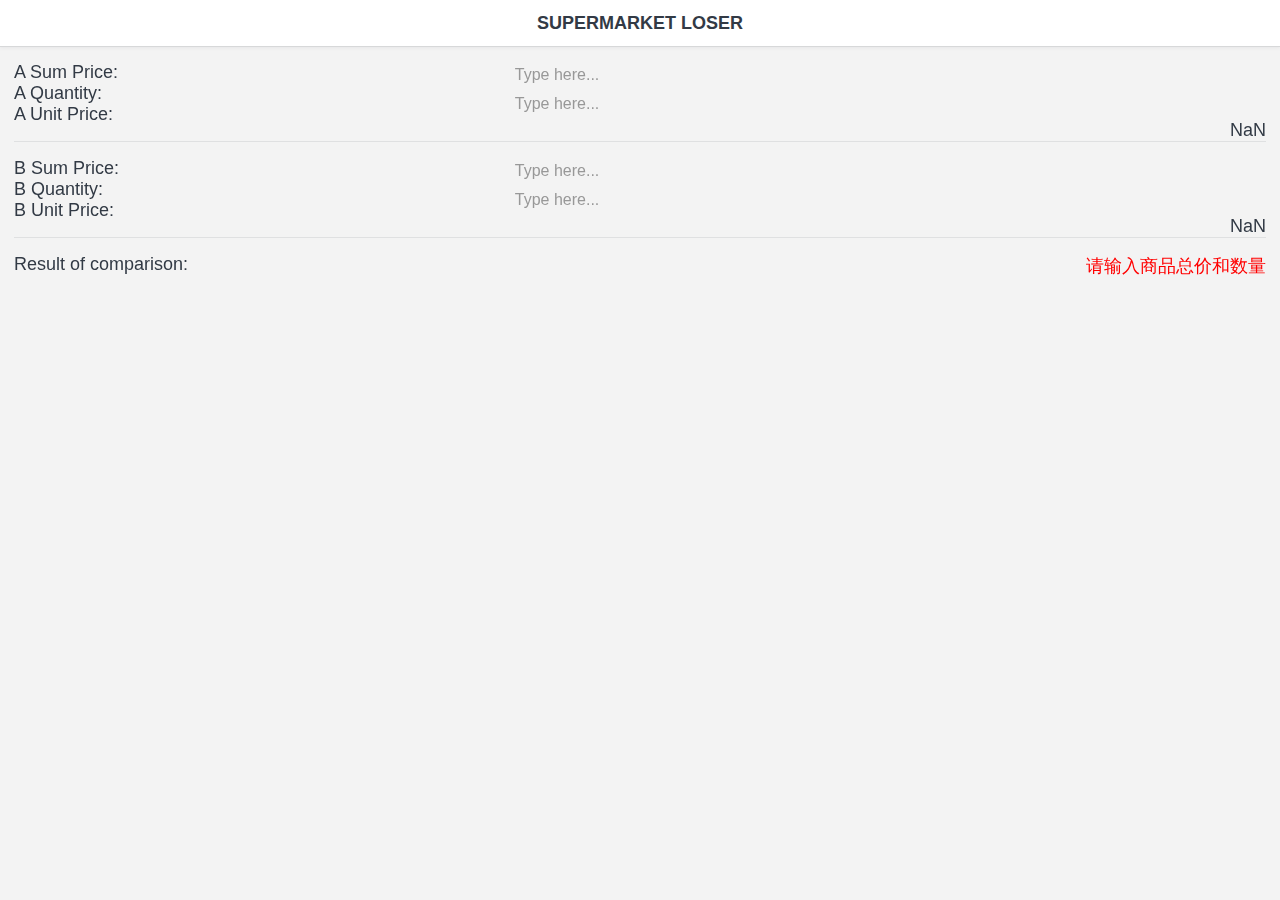
<file: www/index.html>
<!DOCTYPE html>
<html>
<head>
    <title>Supermarket Loser</title>
        
    <meta charset="utf-8" />
    <meta http-equiv="X-UA-Compatible" content="IE=edge,chrome=1" />
    <meta name="apple-mobile-web-app-capable" content="yes" />
    <meta name="viewport" content="width=device-width, initial-scale=1.0, maximum-scale=1.0" />

    <!-- This script is added by PhoneGap build -->
    <script type="text/javascript" src="cordova.js"></script>

    <!--[if lt IE 9]>
    <script type="text/javascript" src="js/jquery-1.10.2.min.js"></script>
    <![endif]-->
    <!--[if gte IE 9]><!-->
    <script type="text/javascript" src="js/jquery-2.0.3.min.js"></script>
    <!--<![endif]-->
    <script type="text/javascript" src="js/knockout-3.0.0.js"></script>

    <script type="text/javascript" src="js/globalize.min.js"></script>
    <script type="text/javascript" src="js/localization/globalize.culture.zh_CN.js"></script>
    <script type="text/javascript" src="js/localization/localization.default.js"></script>
    <script type="text/javascript" src="js/localization/localization.zh_CN.js"></script>

    <script type="text/javascript" src="js/dx.phonejs.js"></script>
    
    <link rel="stylesheet" type="text/css" href="css/dx.common.css" />
    <link rel="stylesheet" type="text/css" href="css/dx.ios.default.css" />
    <link rel="stylesheet" type="text/css" href="css/dx.android.holo-dark.css" />
    <link rel="stylesheet" type="text/css" href="css/dx.win8.black.css" />
    <link rel="stylesheet" type="text/css" href="css/dx.tizen.black.css" />
    <link rel="stylesheet" type="text/css" href="css/dx.generic.light.css" />

    <!-- App -->
    <link rel="stylesheet" type="text/css" href="index.css" />
    <script type="text/javascript" src="app.config.js"></script>
    <script type="text/javascript" src="index.js"></script>

    <!-- Layouts -->
    <script type="text/javascript" src="layouts/Empty/EmptyLayout.js"></script>
    <link rel="stylesheet" type="text/css" href="layouts/Empty/EmptyLayout.css" />
    <link rel="dx-template" type="text/html" href="layouts/Empty/EmptyLayout.html"/>

    <!-- App views -->
    <script type="text/javascript" src="views/home.js"></script>
    <link rel="dx-template" type="text/html" href="views/home.html"/>
</head>
<body>
    <div id="viewport" class="dx-viewport dx-ios-stripes"></div>
</body>
</html>
</file>
<file: www/css/dx.common.css>
/*! 
* DevExpress PhoneJS
* Version: 13.2.8
* Build date: Mar 11, 2014
*
* Copyright (c) 2012 - 2014 Developer Express Inc. ALL RIGHTS RESERVED
* EULA: http://phonejs.devexpress.com/EULA
*/

html, body, div, span, applet, object, iframe, h1, h2, h3, h4, h5, h6, p, blockquote, pre, a, abbr, acronym, address, big, cite, code, del, dfn, em, font, img, ins, kbd, q, s, samp, small, strike, strong, sub, sup, tt, var, b, u, i, center, dl, dt, dd, ol, ul, li, fieldset, form, label, legend, table, caption, tbody, tfoot, thead, tr, th, td
{
  font-size: 100%;
  margin: 0;
  padding: 0;
  border: 0;
  outline: 0;
  background: transparent;
}
html, body
{
  width: 100%;
  height: 100%;
}
body
{
  background: #fff;
}
.dx-viewport, .dx-hidden-bag
{
  width: 100%;
  height: 100%;
}
.dx-hidden-bag
{
  top: -9999px;
  left: -9999px;
  position: fixed;
}
blockquote, q
{
  quotes: none;
}
a
{
  color: #818181;
}
:focus
{
  outline: 0;
}
ins
{
  text-decoration: none;
}
del
{
  text-decoration: line-through;
}
table
{
  border-collapse: collapse;
  border-spacing: 0;
}
article, aside, details, figcaption, figure, footer, header, hgroup, menu, nav, section
{
  display: block;
}
.dx-full-height
{
  height: 100%;
}
.dx-transition
{
  position: relative;
}
.dx-transition-absolute .dx-transition-inner-wrapper
{
  position: absolute;
  height: 100%;
  width: 100%;
}
.dx-transition-absolute .dx-inactive-view
{
  left: -9999px !important;
  height: 100%;
  position: absolute !important;
}
.dx-transition-absolute .dx-active-view
{
  left: 0;
  height: 100%;
  position: absolute;
}
.dx-hidden, .dx-transition-static .dx-inactive-view
{
  display: none !important;
}
.dx-inactive-view .dx-loadindicator
{
  display: none;
}
.dx-clearfix:before, .dx-clearfix:after
{
  display: table;
  line-height: 0;
  content: "";
}
.dx-clearfix:after
{
  clear: both;
}
.dx-translate-disabled
{
  -webkit-transform: none !important;
  -moz-transform: none !important;
  -ms-transform: none !important;
  -o-transform: none !important;
  transform: none !important;
}
.dx-hidden-input
{
  position: fixed;
  left: -10px;
  top: -10px;
  width: 0;
  height: 0;
}
.dx-user-select
{
  -webkit-user-select: text;
  -moz-user-select: text;
  -ms-user-select: text;
  -o-user-select: text;
  user-select: text;
}
.dx-color-scheme
{
  font-family: "#";
}
.dx-widget
{
  padding: 0;
  -webkit-touch-callout: none;
  -webkit-tap-highlight-color: rgba(0,0,0,0);
  -ms-content-zooming: none;
  -webkit-text-size-adjust: none;
}
.dx-widget.dx-state-invisible, .dx-widget .dx-state-invisible
{
  display: none !important;
}
.dx-fieldset
{
  margin-bottom: 20px;
}
.dx-fieldset .dx-field
{
  padding: .4em;
  position: relative;
}
.dx-fieldset .dx-field:before, .dx-fieldset .dx-field:after
{
  display: table;
  line-height: 0;
  content: "";
}
.dx-fieldset .dx-field:after
{
  clear: both;
}
.dx-fieldset .dx-field-label
{
  float: left;
  width: 40%;
  overflow: hidden;
  text-overflow: ellipsis;
  -o-text-overflow: ellipsis;
  -ms-text-overflow: ellipsis;
  white-space: nowrap;
}
.dx-fieldset .dx-field-value
{
  float: right;
  overflow: hidden;
  text-overflow: ellipsis;
  -o-text-overflow: ellipsis;
  -ms-text-overflow: ellipsis;
  white-space: nowrap;
  margin: 0;
  width: 60%;
}
.dx-button-disabled
{
  cursor: default;
}
.dx-button
{
  display: inline-block;
  cursor: pointer;
  text-align: center;
  vertical-align: middle;
  max-width: 100%;
  -webkit-user-select: none;
  -moz-user-select: none;
  -ms-user-select: none;
  -o-user-select: none;
  user-select: none;
  -webkit-user-drag: none;
  -moz-user-drag: none;
  -ms-user-drag: none;
  -o-user-drag: none;
  user-drag: none;
}
.dx-button .dx-button-content
{
  overflow: hidden;
  text-overflow: ellipsis;
  -o-text-overflow: ellipsis;
  -ms-text-overflow: ellipsis;
  white-space: nowrap;
  max-height: 100%;
}
.dx-button.dx-state-disabled
{
  cursor: default;
}
.dx-button .dx-button-link
{
  text-decoration: none;
}
.dx-button .dx-icon
{
  display: inline-block;
  vertical-align: middle;
}
.dx-button .dx-button-text
{
  display: inline;
  vertical-align: middle;
}
.dx-scrollable
{
  height: 100%;
}
.dx-scrollable.dx-scrollable-native
{
  -webkit-overflow-scrolling: touch;
  -ms-overflow-style: -ms-autohiding-scrollbar;
  -ms-scroll-snap-type: proximity;
}
.dx-scrollable.dx-scrollable-native .dx-scrollable-scrollbar
{
  display: none;
}
.dx-scrollable.dx-scrollable-native.dx-scrollable-scrollbar-simulated
{
  position: relative;
}
.dx-scrollable.dx-scrollable-native.dx-scrollable-scrollbar-simulated .dx-scrollable-scrollbar
{
  display: block;
}
.dx-scrollable.dx-scrollable-native.dx-scrollable-vertical, .dx-scrollable.dx-scrollable-native.dx-scrollable-vertical .dx-scrollable-container
{
  overflow-y: auto;
  -ms-touch-action: pan-y;
  overflow-x: hidden;
}
.dx-scrollable.dx-scrollable-native.dx-scrollable-horizontal, .dx-scrollable.dx-scrollable-native.dx-scrollable-horizontal .dx-scrollable-container
{
  overflow-x: auto;
  -ms-touch-action: pan-x;
  overflow-y: hidden;
  float: none;
}
.dx-scrollable.dx-scrollable-native.dx-scrollable-both, .dx-scrollable.dx-scrollable-native.dx-scrollable-both .dx-scrollable-container
{
  overflow-x: auto;
  overflow-y: auto;
  -ms-touch-action: pan-y pan-x;
  float: none;
}
.dx-scrollable.dx-scrollable-native.dx-scrollable-disabled, .dx-scrollable.dx-scrollable-native.dx-scrollable-disabled .dx-scrollable-container
{
  overflow-x: hidden;
  overflow-y: hidden;
  -ms-touch-action: auto auto;
}
.dx-scrollable.dx-scrollable-native .dx-scrollable-container
{
  height: 100%;
  -webkit-overflow-scrolling: touch;
  position: relative;
}
.dx-scrollable.dx-scrollable-native .dx-scrollable-content
{
  -webkit-transform: translateZ(0);
}
.dx-scrollable.dx-scrollable-native.dx-scrollable-scrollbars-hidden ::-webkit-scrollbar
{
  opacity: 0;
}
.dx-scrollable.dx-scrollable-native.dx-scrollable-native-ios .dx-scrollable-content
{
  min-height: 101%;
}
.dx-scrollable.dx-scrollable-native.dx-scrollable-native-generic
{
  -ms-overflow-style: auto;
  overflow: hidden;
}
.dx-scrollable.dx-scrollable-native.dx-scrollable-native-generic .dx-scrollable-content
{
  height: auto;
  -webkit-transform: translateZ(0);
}
.dx-scrollable.dx-scrollable-native.dx-scrollable-native-android
{
  overflow: hidden;
}
.dx-scrollable.dx-scrollable-native.dx-scrollable-native-android .dx-scrollable-content
{
  -webkit-backface-visibility: visible;
  -moz-backface-visibility: visible;
  -ms-backface-visibility: visible;
  backface-visibility: visible;
  -webkit-transform: none;
  -moz-transform: none;
  -ms-transform: none;
  -o-transform: none;
  transform: none;
}
.dx-scrollable-container
{
  position: relative;
  overflow: hidden;
  width: 100%;
  height: 100%;
  -ms-touch-action: none;
  -webkit-tap-highlight-color: transparent;
}
.dx-scrollable-container:focus
{
  outline: none;
}
.dx-scrollable-content
{
  position: relative;
  min-height: 100%;
  -webkit-backface-visibility: hidden;
  -webkit-transform: translate3d(0,0,0);
}
.dx-scrollable-content:before, .dx-scrollable-content:after
{
  display: table;
  line-height: 0;
  content: "";
}
.dx-scrollable-content:after
{
  clear: both;
}
.dx-scrollable-horizontal .dx-scrollable-content, .dx-scrollable-both .dx-scrollable-content
{
  float: left;
  min-width: 100%;
  display: block;
}
.dx-scrollable-scrollbar
{
  position: absolute;
}
.dx-scrollable-scrollbar.dx-scrollbar-vertical
{
  top: 0;
  right: 0;
  height: 100%;
}
.dx-scrollable-scrollbar.dx-scrollbar-vertical .dx-scrollable-scroll
{
  width: 5px;
}
.dx-scrollable-scrollbar.dx-scrollbar-horizontal
{
  bottom: 0;
  left: 0;
  width: 100%;
}
.dx-scrollable-scrollbar.dx-scrollbar-horizontal .dx-scrollable-scroll
{
  height: 5px;
}
.dx-scrollable-scrollbar .dx-scrollable-scroll
{
  opacity: .5;
  position: relative;
  -webkit-transform: translate3d(0,0,0);
  -webkit-transition: opacity 0 linear 0;
  -moz-transition: opacity 0 linear 0;
  -o-transition: opacity 0 linear 0;
  transition: opacity 0 linear 0;
}
.dx-scrollable-scrollbar .dx-scrollable-scroll.dx-state-invisible
{
  display: block !important;
  opacity: 0;
  -webkit-transition: opacity 500ms linear 1s;
  -moz-transition: opacity 500ms linear 1s;
  -o-transition: opacity 500ms linear 1s;
  transition: opacity 500ms linear 1s;
}
.dx-scrollable-hidden
{
  position: absolute;
  -webkit-transform: translate(10000px,10000px);
  -moz-transform: translate(10000px,10000px);
  -ms-transform: translate(10000px,10000px);
  -o-transform: translate(10000px,10000px);
  transform: translate(10000px,10000px);
}
.dx-scrollview.dx-scrollable-native.dx-scrollable-native-android .dx-scrollview-content
{
  -webkit-transform: none;
  -moz-transform: none;
  -ms-transform: none;
  -o-transform: none;
  transform: none;
}
.dx-scrollview.dx-scrollable-native.dx-scrollable-native-android .dx-scrollview-scrollbottom
{
  -webkit-transform: none;
  -moz-transform: none;
  -ms-transform: none;
  -o-transform: none;
  transform: none;
}
.dx-scrollview.dx-scrollable-native.dx-scrollable-native-android .dx-scrollview-pull-down
{
  -webkit-transform: none;
  -moz-transform: none;
  -ms-transform: none;
  -o-transform: none;
  transform: none;
}
.dx-scrollview.dx-scrollable-native.dx-scrollable-native-android .dx-scrollview-pull-down .dx-scrollview-pull-down-image
{
  -webkit-transform: none;
  -moz-transform: none;
  -ms-transform: none;
  -o-transform: none;
  transform: none;
}
.dx-scrollview.dx-scrollable-native.dx-scrollable-native-android .dx-scrollview-top-pocket
{
  height: 3px;
}
.dx-scrollview.dx-scrollable-native.dx-scrollable-native-android .dx-scrollview-pull-down
{
  position: relative;
  height: 3px;
  width: 100%;
  top: 0;
  padding: 0;
  margin: 0 auto -2px;
  -webkit-transition: width 100ms linear 0;
  -moz-transition: width 100ms linear 0;
  -o-transition: width 100ms linear 0;
  transition: width 100ms linear 0;
  overflow: hidden;
}
.dx-scrollview.dx-scrollable-native.dx-scrollable-native-android .dx-scrollview-pull-down div
{
  position: absolute;
  width: 3px;
  height: 3px;
  top: 0;
  left: 0;
  opacity: 0;
}
.dx-scrollview.dx-scrollable-native.dx-scrollable-native-android .dx-scrollview-pull-down.dx-scrollview-pull-down-loading
{
  width: 100%;
}
.dx-scrollview.dx-scrollable-native.dx-scrollable-native-android .dx-scrollview-pull-down.dx-scrollview-pull-down-loading .dx-scrollview-pulldown-pointer1
{
  -webkit-animation: dx-pulldown-animation 2s ease-in infinite 0;
  -moz-animation: dx-pulldown-animation 2s ease-in infinite 0;
  -o-animation: dx-pulldown-animation 2s ease-in infinite 0;
  animation: dx-pulldown-animation 2s ease-in infinite 0;
}
.dx-scrollview.dx-scrollable-native.dx-scrollable-native-android .dx-scrollview-pull-down.dx-scrollview-pull-down-loading .dx-scrollview-pulldown-pointer2
{
  -webkit-animation: dx-pulldown-animation 2s ease-in infinite .5s;
  -moz-animation: dx-pulldown-animation 2s ease-in infinite .5s;
  -o-animation: dx-pulldown-animation 2s ease-in infinite .5s;
  animation: dx-pulldown-animation 2s ease-in infinite .5s;
}
.dx-scrollview.dx-scrollable-native.dx-scrollable-native-android .dx-scrollview-pull-down.dx-scrollview-pull-down-loading .dx-scrollview-pulldown-pointer3
{
  -webkit-animation: dx-pulldown-animation 2s ease-in infinite 1s;
  -moz-animation: dx-pulldown-animation 2s ease-in infinite 1s;
  -o-animation: dx-pulldown-animation 2s ease-in infinite 1s;
  animation: dx-pulldown-animation 2s ease-in infinite 1s;
}
.dx-scrollview.dx-scrollable-native.dx-scrollable-native-android .dx-scrollview-pull-down.dx-scrollview-pull-down-loading .dx-scrollview-pulldown-pointer4
{
  -webkit-animation: dx-pulldown-animation 2s ease-in infinite 1.5s;
  -moz-animation: dx-pulldown-animation 2s ease-in infinite 1.5s;
  -o-animation: dx-pulldown-animation 2s ease-in infinite 1.5s;
  animation: dx-pulldown-animation 2s ease-in infinite 1.5s;
}
@-webkit-keyframes dx-pulldown-animation
{
  0%
  {
    left: 0;
    opacity: .9;
  }
  100%
  {
    left: 100%;
    opacity: .6;
  }
}
@-moz-keyframes dx-pulldown-animation
{
  0%
  {
    left: 0;
    opacity: .9;
  }
  100%
  {
    left: 100%;
    opacity: .6;
  }
}
@-ms-keyframes dx-pulldown-animation
{
  0%
  {
    left: 0;
    opacity: .9;
  }
  100%
  {
    left: 100%;
    opacity: .6;
  }
}
@-o-keyframes dx-pulldown-animation{0%{left:0;opacity:.9;}100%{left:100%;opacity:.6;}}
@keyframes dx-pulldown-animation
{
  0%
  {
    left: 0;
    opacity: .9;
  }
  100%
  {
    left: 100%;
    opacity: .6;
  }
}
.dx-scrollview.dx-scrollable-native.dx-scrollable-native-ios .dx-scrollview-top-pocket
{
  position: absolute;
  left: 0;
  width: 100%;
  z-index: -1;
  overflow-y: auto;
  -webkit-transition: -webkit-transform 400ms ease;
  -moz-transition: -moz-transform 400ms ease;
  -o-transition: -o-transform 400ms ease;
  transition: transform 400ms ease;
  -webkit-transform: translate3d(0,0,0) scale(1);
  -moz-transform: translate3d(0,0,0) scale(1);
  -ms-transform: translate3d(0,0,0) scale(1);
  -o-transform: translate3d(0,0,0) scale(1);
  transform: translate3d(0,0,0) scale(1);
}
.dx-scrollview.dx-scrollable-native.dx-scrollable-native-ios .dx-scrollview-content
{
  -webkit-transition: -webkit-transform 400ms ease;
  -moz-transition: -moz-transform 400ms ease;
  -o-transition: -o-transform 400ms ease;
  transition: transform 400ms ease;
  -webkit-transform: none;
  -moz-transform: none;
  -ms-transform: none;
  -o-transform: none;
  transform: none;
}
.dx-scrollview.dx-scrollable-native.dx-scrollable-native-win8.dx-scrollable-disabled
{
  overflow-y: auto;
}
.dx-scrollview.dx-scrollable-native.dx-scrollable-native-win8.dx-scrollable-disabled .dx-scrollable-container
{
  overflow-y: auto;
  overflow-x: hidden;
}
.dx-scrollview.dx-scrollable-native.dx-scrollable-native-win8.dx-scrollable-disabled .dx-scrollable-container .dx-scrollable-content
{
  overflow-y: hidden;
}
.dx-scrollview.dx-scrollable-native.dx-scrollable-native-win8.dx-scrollable-disabled .dx-scrollable-container .dx-scrollview-content
{
  overflow-y: hidden;
}
.dx-scrollview.dx-scrollable-native.dx-scrollable-native-win8 .dx-scrollable-container .dx-scrollable-content
{
  height: 100%;
  width: 100%;
  overflow-y: auto;
  overflow-x: hidden;
  -ms-overflow-style: none;
  -ms-scroll-chaining: none;
  -ms-touch-action: pan-y;
}
.dx-scrollview.dx-scrollable-native.dx-scrollable-native-win8 .dx-scrollable-container .dx-scrollable-content:after
{
  display: block;
  content: " ";
  height: 30px;
}
.dx-scrollview.dx-scrollable-native.dx-scrollable-native-win8 .dx-scrollable-container .dx-scrollable-content .dx-scrollview-top-pocket
{
  min-height: 30px;
}
.dx-scrollview.dx-scrollable-native.dx-scrollable-native-win8 .dx-scrollable-container .dx-scrollview-content
{
  height: 100%;
  overflow-y: auto;
  overflow-x: hidden;
  -ms-overflow-style: -ms-autohiding-scrollbar;
  -ms-touch-action: pan-y;
}
.dx-scrollview.dx-scrollable-native.dx-scrollable-native-win8 .dx-scrollable-container.dx-scrollview-locked, .dx-scrollview.dx-scrollable-native.dx-scrollable-native-win8 .dx-scrollable-container.dx-scrollview-pull-down-refreshing, .dx-scrollview.dx-scrollable-native.dx-scrollable-native-win8 .dx-scrollable-container.dx-scrollview-pull-down-loading
{
  -ms-touch-action: none;
}
.dx-scrollview.dx-scrollable-native.dx-scrollable-native-win8 .dx-scrollable-container.dx-scrollview-locked .dx-scrollable-content, .dx-scrollview.dx-scrollable-native.dx-scrollable-native-win8 .dx-scrollable-container.dx-scrollview-pull-down-refreshing .dx-scrollable-content, .dx-scrollview.dx-scrollable-native.dx-scrollable-native-win8 .dx-scrollable-container.dx-scrollview-pull-down-loading .dx-scrollable-content
{
  -ms-touch-action: none;
}
.dx-scrollview.dx-scrollable-native.dx-scrollable-native-win8 .dx-scrollable-container.dx-scrollview-locked .dx-scrollview-content, .dx-scrollview.dx-scrollable-native.dx-scrollable-native-win8 .dx-scrollable-container.dx-scrollview-pull-down-refreshing .dx-scrollview-content, .dx-scrollview.dx-scrollable-native.dx-scrollable-native-win8 .dx-scrollable-container.dx-scrollview-pull-down-loading .dx-scrollview-content
{
  -ms-touch-action: none;
}
.dx-scrollview.dx-scrollable-native.dx-scrollable-native-win8 .dx-scrollable-container.dx-scrollview-pull-down-refreshing .dx-scrollview-pull-down-indicator, .dx-scrollview.dx-scrollable-native.dx-scrollable-native-win8 .dx-scrollable-container.dx-scrollview-pull-down-loading .dx-scrollview-pull-down-indicator
{
  opacity: 1;
}
.dx-scrollview.dx-scrollable-native.dx-scrollable-native-win8 .dx-scrollable-container.dx-scrollview-pull-down-refreshing .dx-scrollview-pull-down-image, .dx-scrollview.dx-scrollable-native.dx-scrollable-native-win8 .dx-scrollable-container.dx-scrollview-pull-down-loading .dx-scrollview-pull-down-image
{
  opacity: 0;
}
.dx-scrollview.dx-scrollable-native.dx-scrollable-native-win8 .dx-scrollable-container .dx-scrollview-pull-down-indicator
{
  transition: opacity ease 400ms;
}
.dx-scrollview.dx-scrollable-native.dx-scrollable-native-win8 .dx-scrollable-container .dx-scrollview-pull-down-indicator progress::-ms-fill
{
  animation-name: -ms-ring;
}
.dx-scrollview.dx-scrollable-native.dx-scrollable-native-win8 .dx-scrollable-container .dx-scrollview-bottom-pocket
{
  width: 100%;
  text-align: center;
}
.dx-scrollview.dx-scrollable-native.dx-scrollable-native-generic .dx-scrollview-top-pocket
{
  position: absolute;
  display: none;
}
.dx-scrollview .dx-scrollview-content
{
  position: static;
  -webkit-transform: translate3d(0,0,0);
  transform: translate3d(0,0,0);
}
.dx-scrollview .dx-scrollview-content:before, .dx-scrollview .dx-scrollview-content:after
{
  display: table;
  line-height: 0;
  content: "";
}
.dx-scrollview .dx-scrollview-content:after
{
  clear: both;
}
.dx-scrollview .dx-scrollview-pull-down
{
  width: 100%;
  height: 50px;
  padding-top: 30px;
  top: -80px;
  overflow: hidden;
  -webkit-transform: translate3d(0,0,0);
  -moz-transform: translate3d(0,0,0);
  -ms-transform: translate3d(0,0,0);
  -o-transform: translate3d(0,0,0);
  transform: translate3d(0,0,0);
  -webkit-user-drag: none;
  -moz-user-drag: none;
  -ms-user-drag: none;
  -o-user-drag: none;
  user-drag: none;
}
.dx-scrollview .dx-scrollview-pull-down .dx-scrollview-pull-down-container
{
  display: inline-block;
  width: 49%;
  text-align: right;
}
.dx-scrollview .dx-scrollview-pull-down .dx-scrollview-pull-down-indicator
{
  opacity: 0;
  position: absolute;
  left: 0;
  top: 50%;
  display: inline-block;
  margin: -21px 40px 0;
  width: 20px;
  height: 23px;
  line-height: 30px;
  padding-top: 7px;
  -webkit-user-drag: none;
  -moz-user-drag: none;
  -ms-user-drag: none;
  -o-user-drag: none;
  user-drag: none;
}
.dx-scrollview .dx-scrollview-pull-down .dx-scrollview-pull-down-image
{
  display: inline-block;
  vertical-align: middle;
  margin: 0 40px;
  width: 20px;
  height: 50px;
  -webkit-user-drag: none;
  -moz-user-drag: none;
  -ms-user-drag: none;
  -o-user-drag: none;
  user-drag: none;
  -webkit-transform: translate3d(0,0,0) rotate(0);
  -moz-transform: translate3d(0,0,0) rotate(0);
  -ms-transform: translate3d(0,0,0) rotate(0);
  -o-transform: translate3d(0,0,0) rotate(0);
  transform: translate3d(0,0,0) rotate(0);
  -ms-transform: rotate(0);
  -webkit-transition: -webkit-transform .2s linear;
  -moz-transition: -moz-transform .2s linear;
  -o-transition: -o-transform .2s linear;
  transition: transform .2s linear;
}
.dx-scrollview .dx-scrollview-pull-down .dx-scrollview-pull-down-text
{
  display: inline;
  vertical-align: middle;
  position: relative;
  overflow: visible;
  -webkit-user-drag: none;
  -moz-user-drag: none;
  -ms-user-drag: none;
  -o-user-drag: none;
  user-drag: none;
}
.dx-scrollview .dx-scrollview-pull-down .dx-scrollview-pull-down-text div
{
  position: absolute;
  left: 0;
  top: 0;
  white-space: nowrap;
  overflow: visible;
}
.dx-scrollview .dx-scrollview-pull-down.dx-scrollview-pull-down-ready .dx-scrollview-pull-down-image
{
  -webkit-transform: translate3d(0,0,0) rotate(-180deg);
  -moz-transform: translate3d(0,0,0) rotate(-180deg);
  -ms-transform: translate3d(0,0,0) rotate(-180deg);
  -o-transform: translate3d(0,0,0) rotate(-180deg);
  transform: translate3d(0,0,0) rotate(-180deg);
  -ms-transform: rotate(-180deg);
}
.dx-scrollview .dx-scrollview-pull-down.dx-scrollview-pull-down-loading .dx-scrollview-pull-down-image
{
  opacity: 0;
}
.dx-scrollview .dx-scrollview-pull-down.dx-scrollview-pull-down-loading .dx-scrollview-pull-down-indicator
{
  opacity: 1;
}
.dx-scrollview .dx-scrollview-scrollbottom
{
  width: 100%;
  padding: 10px 0;
  overflow: hidden;
  text-align: center;
  -webkit-transform: translate3d(0,0,0);
  -moz-transform: translate3d(0,0,0);
  -ms-transform: translate3d(0,0,0);
  -o-transform: translate3d(0,0,0);
  transform: translate3d(0,0,0);
}
.dx-scrollview .dx-scrollview-scrollbottom .dx-scrollview-scrollbottom-indicator
{
  display: inline-block;
  height: 23px;
  line-height: 30px;
  padding-top: 7px;
  margin: 0 10px 0 0;
  -webkit-user-drag: none;
  -moz-user-drag: none;
  -ms-user-drag: none;
  -o-user-drag: none;
  user-drag: none;
}
.dx-scrollview .dx-scrollview-scrollbottom .dx-scrollview-scrollbottom-text
{
  display: inline;
  vertical-align: middle;
  -webkit-user-drag: none;
  -moz-user-drag: none;
  -ms-user-drag: none;
  -o-user-drag: none;
  user-drag: none;
}
.dx-scrollview .dx-scrollview-scrollbottom.dx-scrollview-scrollbottom-end
{
  opacity: 0;
}
.dx-scrollable.dx-scrollview-hybrid
{
  overflow: visible;
  height: auto;
}
.dx-scrollable.dx-scrollview-hybrid .dx-scrollable-container
{
  overflow: visible;
  height: auto;
}
.dx-checkbox
{
  display: inline-block;
  margin: 1px;
  cursor: pointer;
  -webkit-user-select: none;
  -moz-user-select: none;
  -ms-user-select: none;
  -o-user-select: none;
  user-select: none;
  -webkit-user-drag: none;
  -moz-user-drag: none;
  -ms-user-drag: none;
  -o-user-drag: none;
  user-drag: none;
}
.dx-checkbox.dx-state-disabled
{
  cursor: default;
}
.dx-checkbox .dx-checkbox-icon
{
  display: inline-block;
  width: 100%;
  height: 100%;
  background-size: cover !important;
}
.dx-slider
{
  margin: 1px;
  line-height: 0;
  -webkit-user-select: none;
  -moz-user-select: none;
  -ms-user-select: none;
  -o-user-select: none;
  user-select: none;
}
.dx-slider.dx-state-disabled .dx-slider-wrapper
{
  cursor: default;
}
.dx-slider .dx-slider-wrapper
{
  position: relative;
  display: inline-block;
  width: 100%;
  cursor: pointer;
}
.dx-slider .dx-slider-wrapper .dx-slider-range
{
  position: absolute;
  top: 0;
  height: 100%;
  pointer-events: none;
  -webkit-user-drag: none;
  -moz-user-drag: none;
  -ms-user-drag: none;
  -o-user-drag: none;
  user-drag: none;
}
.dx-slider .dx-slider-wrapper .dx-slider-handle
{
  position: absolute;
  top: 0;
  left: 0;
  -webkit-user-drag: none;
  -moz-user-drag: none;
  -ms-user-drag: none;
  -o-user-drag: none;
  user-drag: none;
}
.dx-switch
{
  position: relative;
  display: inline-block;
  overflow: visible;
  margin: 1px;
  cursor: pointer;
  -webkit-user-drag: none;
  -moz-user-drag: none;
  -ms-user-drag: none;
  -o-user-drag: none;
  user-drag: none;
  -webkit-user-select: none;
  -moz-user-select: none;
  -ms-user-select: none;
  -o-user-select: none;
  user-select: none;
}
.dx-switch.dx-state-disabled
{
  cursor: default;
}
.dx-switch .dx-switch-wrapper
{
  overflow: hidden;
  width: 100%;
  height: 100%;
}
.dx-switch .dx-switch-inner
{
  margin-left: -50px;
}
.dx-tabs
{
  text-align: center;
  display: inline-block;
  font-size: 0 !important;
}
.dx-tabs .dx-tab
{
  display: inline-block;
  cursor: pointer;
  position: relative;
  overflow: hidden;
  text-overflow: ellipsis;
  -o-text-overflow: ellipsis;
  -ms-text-overflow: ellipsis;
  white-space: nowrap;
}
.dx-tabs .dx-tab a
{
  text-decoration: none;
  color: #fff;
  position: absolute;
  top: 0;
  left: 0;
  height: 100%;
  width: 100%;
  background-color: #fff;
  opacity: .001;
}
.dx-tabs .dx-tab .dx-icon
{
  display: block;
  margin: 0 auto;
  -webkit-user-drag: none;
  -moz-user-drag: none;
  -ms-user-drag: none;
  -o-user-drag: none;
  user-drag: none;
}
.dx-tabs .dx-tab .dx-tab-text
{
  display: block;
  text-align: center;
  margin: 0 auto;
  -webkit-user-drag: none;
  -moz-user-drag: none;
  -ms-user-drag: none;
  -o-user-drag: none;
  user-drag: none;
}
.dx-tabs .dx-tab.dx-state-disabled
{
  cursor: default;
}
.dx-tabs.dx-state-disabled .dx-tab
{
  cursor: default;
}
.dx-map
{
  position: relative;
}
.dx-map .dx-map-container, .dx-map .dx-map-shield
{
  color: #000;
  position: absolute;
  top: 0;
  left: 0;
  width: 100%;
  height: 100%;
}
.dx-map .dx-map-shield
{
  opacity: .01;
  background: rgba(0,0,0,.01);
}
.dx-tabs.dx-navbar
{
  width: 100%;
  margin: 0;
  -webkit-user-select: none;
  -moz-user-select: none;
  -ms-user-select: none;
  -o-user-select: none;
  user-select: none;
}
.dx-tabs.dx-navbar .dx-nav-item
{
  vertical-align: bottom;
}
.dx-tabs.dx-navbar .dx-nav-item a
{
  display: block;
  height: 100%;
  text-decoration: none;
}
.dx-tabs.dx-navbar .dx-nav-item-content
{
  position: relative;
}
.dx-editbox
{
  margin: 1px;
}
.dx-editbox .dx-editbox-input
{
  width: 100%;
  border: 0;
  outline: 0;
  -webkit-appearance: none;
  -webkit-user-modify: read-write-plaintext-only;
  -webkit-box-sizing: border-box;
  -moz-box-sizing: border-box;
  box-sizing: border-box;
  -webkit-user-select: text;
  -moz-user-select: text;
  -ms-user-select: text;
  -o-user-select: text;
  user-select: text;
}
.dx-editbox .dx-placeholder
{
  position: relative;
}
.dx-editbox .dx-placeholder:before
{
  position: absolute;
  display: block;
  width: 100%;
  height: 100%;
  content: attr(DATA-DX_PLACEHOLDER);
}
.dx-editbox .dx-placeholder.dx-hide:before
{
  display: none;
}
.dx-textbox.dx-searchbox
{
  position: relative;
}
.dx-textbox.dx-searchbox .dx-clear-button-area
{
  right: 0;
  top: 0;
  height: 100%;
  position: absolute;
  display: inline-block;
}
.dx-textbox.dx-searchbox .dx-clear-button-area .dx-icon-clear
{
  position: absolute;
  display: inline-block;
  -webkit-background-size: contain;
  -moz-background-size: contain;
  background-size: contain;
}
.dx-textbox.dx-searchbox .dx-icon-search
{
  overflow: hidden;
  text-indent: -9999px;
  position: absolute;
  display: inline-block;
}
.dx-textbox.dx-searchbox.dx-empty-input .dx-clear-button-area
{
  display: none;
}
.dx-textbox.dx-searchbox input[type="search"]::-webkit-search-decoration, .dx-textbox.dx-searchbox input[type="search"]::-webkit-search-cancel-button, .dx-textbox.dx-searchbox input[type="search"]::-webkit-search-results-button, .dx-textbox.dx-searchbox input[type="search"]::-webkit-search-results-decoration
{
  display: none;
}
.dx-textarea .dx-editbox-input
{
  resize: none;
  font-family: inherit;
}
.dx-numberbox input[type=number]::-webkit-inner-spin-button
{
  -webkit-appearance: none;
}
.dx-datepicker-wrapper .dx-datepicker-rollers
{
  display: table;
}
.dx-datepicker-wrapper .dx-datepicker-rollers .dx-datepicker-roller
{
  position: relative;
  display: table-cell;
  vertical-align: top;
}
.dx-toolbar
{
  position: relative;
  width: 100%;
  overflow: hidden;
}
.dx-toolbar .dx-toolbar-items-container
{
  width: 100%;
  height: 100%;
}
.dx-toolbar .dx-toolbar-item
{
  display: table-cell;
  padding: 0 5px;
  vertical-align: middle;
}
.dx-toolbar .dx-toolbar-item .dx-tabs
{
  table-layout: auto;
}
.dx-toolbar .dx-toolbar-item img
{
  display: block;
}
.dx-toolbar .dx-toolbar-menu-container
{
  display: table-cell;
  padding: 0 5px;
  vertical-align: middle;
}
.dx-toolbar .dx-toolbar-menu-container .dx-tabs
{
  table-layout: auto;
}
.dx-toolbar .dx-toolbar-menu-container img
{
  display: block;
}
.dx-toolbar .dx-toolbar-left, .dx-toolbar .dx-toolbar-right
{
  position: absolute;
}
.dx-toolbar .dx-toolbar-left
{
  left: 0;
}
.dx-toolbar .dx-toolbar-right
{
  right: 0;
}
.dx-toolbar .dx-toolbar-label
{
  white-space: nowrap;
  -webkit-user-drag: none;
  -moz-user-drag: none;
  -ms-user-drag: none;
  -o-user-drag: none;
  user-drag: none;
}
.dx-toolbar .dx-toolbar-label>div
{
  overflow: hidden;
  text-overflow: ellipsis;
  -o-text-overflow: ellipsis;
  -ms-text-overflow: ellipsis;
  white-space: nowrap;
}
.dx-toolbar .dx-toolbar-center
{
  margin: 0 auto;
  height: 100%;
  text-align: center;
}
.dx-toolbar .dx-toolbar-center, .dx-toolbar .dx-toolbar-left, .dx-toolbar .dx-toolbar-right
{
  display: table;
  top: 0;
  height: 100%;
}
.dx-toolbar.dx-state-disabled .dx-button
{
  cursor: default;
}
.dx-toolbar.dx-state-disabled .dx-tab
{
  cursor: default;
}
.dx-list
{
  min-height: 3em;
  margin: 0;
}
.dx-list .dx-list-item
{
  position: static;
  cursor: pointer;
  -webkit-backface-visibility: hidden;
}
.dx-list.dx-scrollable-native-android.dx-scrollview-obsolete-android-browser .dx-list-item
{
  -webkit-backface-visibility: visible;
  -moz-backface-visibility: visible;
  -ms-backface-visibility: visible;
  backface-visibility: visible;
}
.dx-list .dx-list-item-response-wait
{
  opacity: .5;
  -webkit-transition: opacity .2s linear 0;
  -moz-transition: opacity .2s linear 0;
  -o-transition: opacity .2s linear 0;
  transition: opacity .2s linear 0;
}
.dx-list.dx-list-editing
{
  position: relative;
}
.dx-list.dx-list-editing .dx-list-item
{
  position: relative;
}
.dx-list .dx-list-item-bag-container, .dx-list .dx-slide-item-content
{
  display: table;
  table-layout: fixed;
  width: 100%;
}
.dx-list .dx-list-item-bag-container
{
  padding: 0 !important;
}
.dx-list .dx-list-item-content, .dx-list .dx-list-item-left-bag, .dx-list .dx-list-item-right-bag
{
  display: table-cell;
}
.dx-list .dx-list-item-left-bag, .dx-list .dx-list-item-right-bag
{
  vertical-align: middle;
  height: 100%;
  width: 0;
}
.dx-list .dx-list-item-content
{
  width: 100%;
  overflow: hidden;
  text-overflow: ellipsis;
  -o-text-overflow: ellipsis;
  -ms-text-overflow: ellipsis;
  white-space: nowrap;
}
.dx-list .dx-list-item-left-bag .dx-toggle-delete-switch
{
  display: block;
  float: left;
  padding: 3px 0;
}
.dx-list .dx-list-item-left-bag .dx-icon-toggle-delete
{
  -webkit-transition: all .1s linear 0;
  -moz-transition: all .1s linear 0;
  -o-transition: all .1s linear 0;
  transition: all .1s linear 0;
}
.dx-list .dx-list-item-left-bag .dx-select-checkbox
{
  float: left;
  -webkit-transition: all .1s linear 0;
  -moz-transition: all .1s linear 0;
  -o-transition: all .1s linear 0;
  transition: all .1s linear 0;
}
.dx-list .dx-switchable-delete-top-shield, .dx-list .dx-switchable-delete-bottom-shield
{
  cursor: pointer;
  position: absolute;
  left: 0;
  right: 0;
}
.dx-list .dx-switchable-delete-top-shield
{
  top: 0;
}
.dx-list .dx-switchable-delete-bottom-shield
{
  bottom: 0;
}
.dx-list .dx-switchable-delete-item-content-shield
{
  position: absolute;
  left: 0;
  right: 0;
  top: 0;
  bottom: 0;
}
.dx-list .dx-switchable-delete-button-container
{
  overflow: hidden;
  position: absolute;
  top: 0;
  right: -100%;
  bottom: 0;
  -webkit-transition: right .2s linear 0;
  -moz-transition: right .2s linear 0;
  -o-transition: right .2s linear 0;
  transition: right .2s linear 0;
}
.dx-list .dx-switchable-delete-button-wrapper
{
  display: table;
  height: 100%;
}
.dx-list .dx-switchable-delete-button-inner-wrapper
{
  display: table-cell;
  vertical-align: middle;
  height: 100%;
  padding-left: 1px;
}
.dx-list .dx-switchable-delete-ready .dx-list-item-content
{
  position: relative;
}
.dx-list .dx-switchable-delete-ready .dx-icon-toggle-delete
{
  -webkit-transform: rotate(-90deg);
  -moz-transform: rotate(-90deg);
  -ms-transform: rotate(-90deg);
  -o-transform: rotate(-90deg);
  transform: rotate(-90deg);
}
.dx-list .dx-switchable-delete-ready .dx-switchable-delete-button-container
{
  right: 0 !important;
}
.dx-list .dx-slide-item-content
{
  z-index: 1001;
  position: relative;
}
.dx-list .dx-slide-item-delete-button-container
{
  -webkit-box-sizing: border-box;
  -moz-box-sizing: border-box;
  box-sizing: border-box;
  position: absolute;
  overflow: hidden;
  top: 0;
  bottom: 0;
  left: 100%;
  right: 0;
}
.dx-list .dx-slide-item-delete-button
{
  display: table;
  position: absolute;
  top: 0;
  bottom: 0;
  right: 0;
  height: 100%;
}
.dx-list .dx-slide-item-delete-button-content
{
  display: table-cell;
  vertical-align: middle;
  padding: 0 10px;
}
.dx-list .dx-list-next-button
{
  padding: 5px;
  text-align: center;
}
.dx-list .dx-list-next-button .dx-button
{
  padding: 0 3em;
}
.dx-list.dx-state-disabled, .dx-list.dx-state-disabled .dx-list-item, .dx-list.dx-state-disabled.dx-list-item
{
  cursor: default;
}
.dx-list.dx-state-disabled .dx-toggle-delete-switch, .dx-list.dx-state-disabled .dx-switchable-delete-button
{
  cursor: default;
}
.dx-holddelete-menuitem
{
  cursor: pointer;
}
.dx-tileview .dx-tile
{
  position: absolute !important;
  -webkit-box-sizing: border-box;
  -moz-box-sizing: border-box;
  box-sizing: border-box;
}
.dx-tileview .dx-tile.dx-state-active
{
  -webkit-transition: -webkit-transform 100ms linear;
  -moz-transition: -moz-transform 100ms linear;
  -o-transition: -o-transform 100ms linear;
  transition: transform 100ms linear;
  -webkit-transform: scale(.96);
  -moz-transform: scale(.96);
  -ms-transform: scale(.96);
  -o-transform: scale(.96);
  transform: scale(.96);
}
.dx-tileview .dx-tiles-wrapper
{
  position: relative;
  height: 1px;
}
.dx-tileview div.dx-scrollable-container
{
  overflow-y: hidden;
}
.dx-overlay-wrapper
{
  z-index: 1000;
  top: 0;
  left: 0;
}
.dx-overlay-wrapper.dx-overlay-modal
{
  width: 100%;
  height: 100%;
}
.dx-overlay-wrapper.dx-overlay-shader
{
  background-color: rgba(128,128,128,.5);
}
.dx-overlay-wrapper .dx-overlay-content
{
  position: absolute;
  z-index: 1000;
  overflow: hidden;
}
.dx-toast-wrapper .dx-toast-content
{
  display: inline-block;
  padding: 10px;
  vertical-align: middle;
}
.dx-toast-wrapper .dx-toast-content .dx-toast-icon
{
  display: inline-block;
  background-size: contain;
  width: 35px;
  height: 35px;
  margin-right: 10px;
  vertical-align: middle;
}
.dx-toast-wrapper .dx-toast-content .dx-toast-message
{
  display: inline;
  vertical-align: middle;
}
.dx-toast-wrapper .dx-toast-content.dx-toast-info
{
  background-color: #80b9e4;
}
.dx-toast-wrapper .dx-toast-content.dx-toast-warning
{
  background-color: #ffb277;
}
.dx-toast-wrapper .dx-toast-content.dx-toast-error
{
  background-color: #f77;
}
.dx-toast-wrapper .dx-toast-content.dx-toast-success
{
  background-color: #6ec881;
}
.dx-popup-wrapper .dx-overlay-content .dx-popup-title
{
  min-height: 19px;
  padding: 10px;
  -webkit-user-drag: none;
  -moz-user-drag: none;
  -ms-user-drag: none;
  -o-user-drag: none;
  user-drag: none;
}
.dx-popup-wrapper .dx-overlay-content .dx-popup-content
{
  padding: 10px;
  -webkit-box-sizing: border-box;
  -moz-box-sizing: border-box;
  box-sizing: border-box;
  -webkit-user-drag: none;
  -moz-user-drag: none;
  -ms-user-drag: none;
  -o-user-drag: none;
  user-drag: none;
}
.dx-dialog-root .dx-overlay-shader
{
  background-color: #444;
}
.dx-dialog-root .dx-overlay-content .dx-dialog-content
{
  padding: 0;
}
.dx-dialog-root .dx-overlay-content .dx-dialog-message
{
  padding: 10px 10px 5px 10px;
}
.dx-dialog-root .dx-overlay-content .dx-dialog-buttons
{
  width: 100%;
  margin: 0 auto;
  overflow: hidden;
  text-align: center;
}
.dx-popover-wrapper .dx-popover-arrow
{
  z-index: 2000;
  width: 21px;
  height: 11px;
  overflow: hidden;
  position: relative;
}
.dx-popover-wrapper .dx-popover-arrow:after
{
  width: 20px;
  height: 20px;
  top: 5px;
  left: 0;
  overflow: hidden;
  position: absolute;
  content: " ";
  display: block;
  -webkit-transform: rotate(45deg);
  -moz-transform: rotate(45deg);
  -ms-transform: rotate(45deg);
  -o-transform: rotate(45deg);
  transform: rotate(45deg);
}
.dx-popover-wrapper .dx-popover-arrow.dx-popover-arrow-flipped:after
{
  top: -14px;
}
.dx-popover-wrapper.dx-position-top .dx-popover-arrow:after
{
  top: -15px;
}
.dx-popover-wrapper.dx-position-right .dx-popover-arrow, .dx-popover-wrapper.dx-position-left .dx-popover-arrow
{
  width: 11px;
  height: 21px;
}
.dx-popover-wrapper.dx-position-right .dx-popover-arrow:after, .dx-popover-wrapper.dx-position-left .dx-popover-arrow.dx-popover-arrow-flipped:after
{
  top: 0;
  left: 5px;
}
.dx-popover-wrapper.dx-position-left .dx-popover-arrow:after, .dx-popover-wrapper.dx-position-right .dx-popover-arrow.dx-popover-arrow-flipped:after
{
  top: 0;
  left: -15px;
}
.dx-popover-wrapper.dx-tooltip .dx-overlay-content
{
  text-align: center;
}
.dx-popover-wrapper.dx-tooltip .dx-overlay-content .dx-popup-content
{
  padding: 13px 17px;
  font-size: .85em;
}
.dx-gallery
{
  position: relative;
  overflow: hidden;
  width: 100%;
  height: 100%;
  -webkit-user-select: none;
  -moz-user-select: none;
  -ms-user-select: none;
  -o-user-select: none;
  user-select: none;
}
.dx-gallery .dx-gallery-wrapper
{
  position: relative;
  height: 100%;
}
.dx-gallery .dx-gallery-nav-button-prev, .dx-gallery .dx-gallery-nav-button-next
{
  position: absolute;
  top: 50%;
  cursor: pointer;
  -webkit-user-select: none;
  -moz-user-select: none;
  -ms-user-select: none;
  -o-user-select: none;
  user-select: none;
  -webkit-background-size: 100% 100%;
  -moz-background-size: 100% 100%;
  background-size: 100% 100%;
  -webkit-backface-visibility: visible;
  -moz-backface-visibility: visible;
  -ms-backface-visibility: visible;
  backface-visibility: visible;
}
.dx-gallery.dx-state-disabled .dx-gallery-nav-button-prev, .dx-gallery.dx-state-disabled .dx-gallery-nav-button-next, .dx-gallery.dx-state-disabled .dx-gallery-indicator-item
{
  cursor: default;
}
.dx-gallery .dx-gallery-nav-button-prev
{
  left: 0;
}
.dx-gallery .dx-gallery-nav-button-next
{
  right: 0;
}
.dx-gallery.dx-gallery-active .dx-gallery-item, .dx-gallery.dx-gallery-active .dx-gallery-indicator, .dx-gallery.dx-gallery-active .dx-gallery-nav-button-prev, .dx-gallery.dx-gallery-active .dx-gallery-nav-button-next
{
  -webkit-backface-visibility: hidden;
  -moz-backface-visibility: hidden;
  -ms-backface-visibility: hidden;
  backface-visibility: hidden;
}
.dx-gallery .dx-gallery-item
{
  -webkit-backface-visibility: visible;
  -moz-backface-visibility: visible;
  -ms-backface-visibility: visible;
  backface-visibility: visible;
  text-align: center;
  position: absolute;
  width: 100%;
  height: 100%;
  overflow: hidden;
}
.dx-gallery .dx-gallery-indicator
{
  -webkit-backface-visibility: visible;
  -moz-backface-visibility: visible;
  -ms-backface-visibility: visible;
  backface-visibility: visible;
  position: absolute;
  bottom: 10px;
  width: 100%;
  height: 10px;
  font-size: 0;
}
.dx-gallery .dx-gallery-indicator-item
{
  display: inline-block;
  height: 10px;
  margin: 0 2px;
  cursor: pointer;
}
.dx-gallery .dx-gallery-item-loop
{
  display: none;
}
.dx-gallery.dx-gallery-loop .dx-gallery-item-loop
{
  display: block;
}
.dx-lookup
{
  height: 19px;
}
.dx-lookup .dx-lookup-field
{
  cursor: pointer;
  -webkit-box-sizing: border-box;
  -moz-box-sizing: border-box;
  box-sizing: border-box;
  width: 100%;
  height: 100%;
  position: relative;
  overflow: hidden;
  text-overflow: ellipsis;
  -o-text-overflow: ellipsis;
  -ms-text-overflow: ellipsis;
  white-space: nowrap;
}
.dx-lookup.dx-state-disabled .dx-lookup-field
{
  cursor: default;
}
.dx-lookup-popup-wrapper .dx-list-item
{
  cursor: pointer;
}
.dx-lookup-popup-wrapper .dx-popup-content
{
  position: absolute;
  top: 40px;
  bottom: 0;
  left: 0;
  right: 0;
}
.dx-lookup-popup-wrapper .dx-popup-content .dx-list
{
  position: absolute;
  top: 0;
  bottom: 0;
  left: 0;
  right: 0;
  height: auto;
  min-height: 0;
}
.dx-lookup-popup-wrapper.dx-lookup-popup-search .dx-popup-content .dx-list
{
  top: 45px;
}
.dx-action-sheet-popup-wrapper .dx-overlay-content
{
  -webkit-user-drag: none;
  -moz-user-drag: none;
  -ms-user-drag: none;
  -o-user-drag: none;
  user-drag: none;
  padding-top: 0;
  padding-bottom: 0;
}
.dx-action-sheet-popup-wrapper .dx-overlay-content .dx-button
{
  padding-left: 0;
  padding-right: 0;
  margin-left: 0;
  margin-right: 0;
}
.dx-action-sheet-popup-wrapper .dx-overlay-content .dx-action-sheet-item, .dx-action-sheet-popup-wrapper .dx-overlay-content .dx-action-sheet-cancel
{
  width: 100%;
}
.dx-action-sheet-popup-wrapper .dx-overlay-content .dx-action-sheet-container.dx-state-disabled .dx-button
{
  cursor: default;
}
.dx-action-sheet-popup-wrapper .dx-popup-title, .dx-action-sheet-popover-wrapper .dx-popup-title
{
  word-wrap: break-word;
}
.dx-loadindicator
{
  position: relative;
  width: 32px;
  height: 32px;
  display: inline-block;
  overflow: hidden;
  border: none;
  background: transparent;
}
.dx-loadindicator.dx-loadindicator-small
{
  width: 20px;
  height: 20px;
}
.dx-loadindicator.dx-loadindicator-medium
{
  width: 32px;
  height: 32px;
}
.dx-loadindicator.dx-loadindicator-large
{
  width: 64px;
  height: 64px;
}
.dx-loadindicator-container>.dx-loadindicator
{
  top: 50%;
  left: 50%;
  position: absolute;
  margin-top: -16px;
  margin-left: -16px;
}
.dx-loadindicator-container>.dx-loadindicator.dx-loadindicator-small
{
  margin-top: -10px;
  margin-left: -10px;
}
.dx-loadindicator-container>.dx-loadindicator.dx-loadindicator-medium
{
  margin-top: -16px;
  margin-left: -16px;
}
.dx-loadindicator-container>.dx-loadindicator.dx-loadindicator-large
{
  margin-top: -32px;
  margin-left: -32px;
}
.dx-loadpanel-content
{
  padding: 10px;
  border: 1px solid #ccc;
  background: #fefefe;
  filter: alpha(opacity=90);
  -khtml-opacity: .9;
  -moz-opacity: .9;
  opacity: .9;
  -webkit-border-radius: 5px;
  -moz-border-radius: 5px;
  -ms-border-radius: 5px;
  -o-border-radius: 5px;
  border-radius: 5px;
  -webkit-user-drag: none;
  -moz-user-drag: none;
  -ms-user-drag: none;
  -o-user-drag: none;
  user-drag: none;
  text-align: center;
}
.dx-loadpanel-content .dx-loadpanel-content-wrapper
{
  vertical-align: middle;
  display: inline-block;
  width: 100%;
}
.dx-loadpanel-content .dx-loadpanel-content-wrapper .dx-loadpanel-message
{
  text-align: center;
}
.dx-loadpanel-content.dx-loadpanel-pane-hidden
{
  background: none !important;
  border: none !important;
}
.dx-loadpanel-content:before
{
  content: '';
  display: inline-block;
  height: 100%;
  vertical-align: middle;
}
.dx-overlay-wrapper.dx-loadpanel-wrapper, .dx-overlay-wrapper.dx-loadpanel-wrapper .dx-overlay-shader, .dx-overlay-wrapper.dx-loadpanel-wrapper .dx-overlay-content
{
  z-index: 1001;
}
.dx-autocomplete-popup-wrapper .dx-list
{
  min-height: 35px;
}
.dx-dropdownmenu-popup-wrapper .dx-dropdownmenu-list
{
  min-height: 40px;
  min-width: 100px;
}
.dx-dropdownmenu-popup-wrapper .dx-dropdownmenu-list .dx-list-item:last-child
{
  border-bottom: none;
}
.dx-selectbox
{
  cursor: pointer;
  position: relative;
}
.dx-selectbox .dx-selectbox-value
{
  display: inline;
  vertical-align: middle;
  position: absolute;
  top: 0;
  left: 0;
}
.dx-selectbox .dx-texteditor-input
{
  cursor: inherit;
}
.dx-state-disabled
{
  cursor: default;
}
.dx-radio-group.dx-state-disabled .dx-radio-button
{
  cursor: default;
}
.dx-radio-group .dx-radio-button
{
  display: table;
  cursor: pointer;
}
.dx-radio-group .dx-radio-button .dx-radio-value-container
{
  display: table-cell;
  vertical-align: middle;
  padding-right: 10px;
  padding-left: 5px;
}
.dx-radio-group.dx-radio-group-horizontal:before, .dx-radio-group.dx-radio-group-horizontal:after
{
  display: table;
  line-height: 0;
  content: "";
}
.dx-radio-group.dx-radio-group-horizontal:after
{
  clear: both;
}
.dx-radio-group.dx-radio-group-horizontal .dx-radio-button
{
  float: left;
}
.dx-radio-group.dx-radio-group-horizontal .dx-radio-button:last-of-type
{
  margin-right: 0;
}
.dx-pivottabs
{
  position: relative;
  overflow: hidden;
  width: 100%;
}
.dx-pivottabs .dx-pivottabs-tab, .dx-pivottabs .dx-pivottabs-ghosttab
{
  position: absolute;
}
.dx-pivot
{
  position: relative;
  height: 100%;
}
.dx-pivot .dx-pivot-itemcontainer
{
  position: absolute;
  bottom: 0;
  width: 100%;
}
.dx-pivot .dx-pivot-itemwrapper
{
  position: absolute;
  width: 100%;
  height: 100%;
}
.dx-pivot .dx-pivot-item
{
  width: 100%;
  height: 100%;
}
.dx-pivot .dx-pivot-item.dx-pivot-item-hidden
{
  top: -9999px;
  left: -9999px;
  position: absolute;
}
.dx-panorama
{
  position: relative;
  height: 100%;
  overflow: hidden;
  -webkit-background-size: auto 100%;
  -moz-background-size: auto 100%;
  background-size: auto 100%;
  background-repeat: repeat-x;
  background-position-y: 0;
}
.dx-panorama .dx-panorama-title, .dx-panorama .dx-panorama-ghosttitle
{
  position: absolute;
  white-space: nowrap;
}
.dx-panorama .dx-panorama-itemscontainer
{
  position: absolute;
  bottom: 0;
  width: 100%;
}
.dx-panorama .dx-panorama-item, .dx-panorama .dx-panorama-ghostitem
{
  -webkit-box-sizing: border-box;
  -moz-box-sizing: border-box;
  box-sizing: border-box;
  position: absolute;
  width: 88%;
  height: 100%;
}
.dx-slideout
{
  height: 100%;
  width: 100%;
  position: absolute;
  overflow: hidden;
}
.dx-slideout .dx-slideout-menu.dx-list
{
  min-width: 280px;
  position: absolute;
  top: 0;
}
.dx-slideout .dx-slideout-menu.dx-list .dx-list-item .dx-icon
{
  float: left;
  margin-right: 15px;
  -moz-background-size: 100%;
  -o-background-size: 100%;
  -webkit-background-size: 100%;
  background-size: 100%;
  width: 24px;
  height: 24px;
}
.dx-slideout .dx-slideout-item-container
{
  position: absolute;
  width: 100%;
  height: 100%;
  overflow: hidden;
}
.dx-slideout .dx-slideout-item-container .dx-slideout-shield
{
  position: absolute;
  width: 100%;
  top: 0;
  bottom: 0;
}
</file>
<file: www/index.css>
﻿html, 
body, 
#view-port 
{
    height: 100%;
}

body 
{
    margin: 0;
    padding: 0;
}

#viewport .main-content {
    position: absolute;
    width: 100%;
    bottom: 0;
    height: auto;
}

#viewport.dx-theme-win8 .main-content {
    top: 46px;
}

#viewport.dx-theme-android .main-content {
    top: 48px;
}

#viewport.dx-theme-ios.dx-version-major-6 .main-content {
    top: 46px;
}

#viewport.dx-theme-ios.dx-version-major-7 .main-content {
    top: 45px;
}

#viewport.dx-theme-tizen .main-content {
    top: 45px;
}

#viewport.dx-theme-generic .main-content {
    top: 46px;
}

.dx-viewport.dx-theme-ios.dx-version-major-7 .main-content {
    background-color: #EFEFF4;
}

.empty-layout 
{
    height: 100%;
}

.round-buttons 
{
    margin: 4px 8px 8px;
    text-align: center;
}

.round-buttons .dx-button 
{
    width: 45%;
}

.dx-theme-tizen .round-buttons .dx-button,
.dx-theme-win8 .round-buttons .dx-button
{
    padding-left: 0;
    padding-right: 0;
}

.dx-theme-ios .slider-container 
{
    line-height: 28px;
}

.dx-viewport.dx-theme-ios-typography .dx-fieldset
{
    margin-bottom: 10px;
    margin-top: 10px;
}

.dx-theme-android .slider-container 
{
    line-height: 22px;
    padding-bottom: 0;
}

.slider-title 
{
    float: left;
    width: 80px;
}

.slider-body 
{
    position: absolute;
    left: 85px;
    right: 65px;
}

.slider-value 
{
    float: right;
    width: 55px;
    text-align: center;
}

#results .dx-field-label,
#results .dx-field-value
{
    width: 50%;
    float: left;
}

.dx-theme-tizen .dx-field-value.dx-editbox {
    margin-top: 0;
}

.dx-theme-tizen .dx-field {
    min-height: 35px;
}
</file>
<file: www/layouts/Empty/EmptyLayout.css>
﻿.empty-layout {
    width: 100%;
    height: 100%;
    position: relative;
}

.dx-theme-ios.dx-version-major-7 .empty-layout .layout-content{
    background-color: #EFEFF4;
}

/* Prevent margin collapse */
.empty-layout::before {
    content: "\00a0";
    display: block;
    overflow: hidden;
    height: 0;
}

.empty-layout > div.content,
.empty-layout > div.content > div {
    width: 100%;
    height: 100%;
}
</file>
